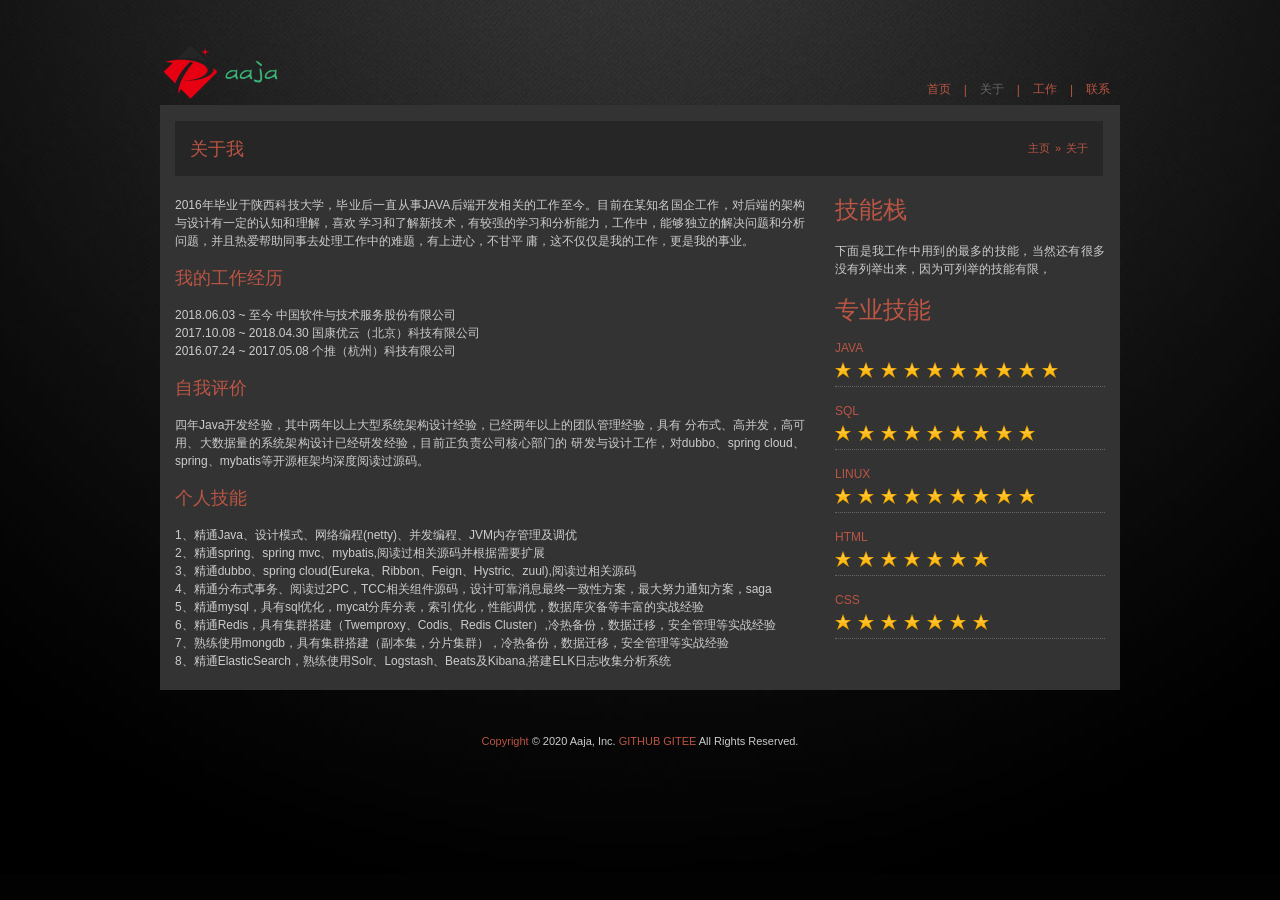
<file: about.html>
﻿<!DOCTYPE html PUBLIC "-//W3C//DTD XHTML 1.0 Transitional//EN" "http://www.w3.org/TR/xhtml1/DTD/xhtml1-transitional.dtd">
<html xmlns="http://www.w3.org/1999/xhtml">
<head>
    <meta http-equiv="Content-Type" content="text/html; charset=utf-8" />
    <title>aaja</title>
    <link href="style/style.css" rel="stylesheet" type="text/css" />
</head>
<body>
    <!--wrapper start-->
    <div id="wrapper">
        <!--mainbody start-->
        <div id="mainbody">
            <div id="logo">
                <a href="index.html"></a>
            </div>
            <!--navigation start-->
            <div id="navigation">
                <div class="nav">
                    <ul>
                        <li><a href="index.html"><span>首页</span></a></li>
                        <li>|</li>
                        <li><a href="#" class="active"><span>关于</span></a></li>
                        <li>|</li>
                        <li><a href="work.html"><span>工作</span></a></li>
                        <li>|</li>
                        <li><a href="contact.html"><span>联系</span></a></li>
                    </ul>
                </div>
            </div>
            <!--navigation end-->
            <!--main start-->
            <div id="main">
                <!--about_page start-->
                <div class="about_page">
                    <!--about_items start-->
                    <div class="about_items">
                        <div class="grey_bar">
                            <!--breadcrumbs start-->
                            <div id="breadcrumbs">
                                <ul>
                                    <li><a href="index.html">主页</a></li>
                                    <li>» </li>
                                    <li>关于</li>
                                </ul>
                            </div>
                            <!--breadcrumbs end-->
                        <h2>
                            关于我
                        </h2>
                        </div>
                        <p>
                            2016年毕业于陕西科技大学，毕业后一直从事JAVA后端开发相关的工作至今。目前在某知名国企工作，对后端的架构与设计有一定的认知和理解，喜欢
							学习和了解新技术，有较强的学习和分析能力，工作中，能够独立的解决问题和分析问题，并且热爱帮助同事去处理工作中的难题，有上进心，不甘平
							庸，这不仅仅是我的工作，更是我的事业。<br />
                        </p>
                        <br />
                        <h2>
                            我的工作经历</h2>
                        <br />
                        <p>
							2018.06.03 ~ 至今           中国软件与技术服务股份有限公司<br />
                            2017.10.08 ~ 2018.04.30     国康优云（北京）科技有限公司<br />
                            2016.07.24 ~ 2017.05.08     个推（杭州）科技有限公司<br />
                        </p>

                        <br />
                        <h2>
                            自我评价</h2>
                        <br />
                        <p>
                            四年Java开发经验，其中两年以上大型系统架构设计经验，已经两年以上的团队管理经验，具有
                            分布式、高并发，高可用、大数据量的系统架构设计已经研发经验，目前正负责公司核心部门的
                            研发与设计工作，对dubbo、spring cloud、spring、mybatis等开源框架均深度阅读过源码。
                        </p>

                        <br />
                        <h2>
                            个人技能</h2>
                        <br />
                        <p>
                            1、精通Java、设计模式、网络编程(netty)、并发编程、JVM内存管理及调优<br />
                            2、精通spring、spring mvc、mybatis,阅读过相关源码并根据需要扩展<br />
                            3、精通dubbo、spring cloud(Eureka、Ribbon、Feign、Hystric、zuul),阅读过相关源码<br />
                            4、精通分布式事务、阅读过2PC，TCC相关组件源码，设计可靠消息最终一致性方案，最大努力通知方案，saga <br />
                            5、精通mysql，具有sql优化，mycat分库分表，索引优化，性能调优，数据库灾备等丰富的实战经验<br />
                            6、精通Redis，具有集群搭建（Twemproxy、Codis、Redis Cluster）,冷热备份，数据迁移，安全管理等实战经验<br />
                            7、熟练使用mongdb，具有集群搭建（副本集，分片集群），冷热备份，数据迁移，安全管理等实战经验<br />
                            8、精通ElasticSearch，熟练使用Solr、Logstash、Beats及Kibana,搭建ELK日志收集分析系统
                        </p>
                    </div>
                    <!--about_items end-->
                    <!--Skills_items end-->
                    <div class="Skills_items">
                        <!--block start-->
                        <div class="block">
                            <h3>
                                技能栈</h3>
                            <br />
                            <p>
								下面是我工作中用到的最多的技能，当然还有很多没有列举出来，因为可列举的技能有限，
							</p>
                        </div>
                        <!--block end-->
                        <div class="clearfix">
                        </div>
                        <br />
                        <!--block start-->
                        <div class="block">
                            <h3>
                                专业技能</h3>
                            <!--Skills_widget_items start-->
                            <div class="Skills_widget_items">
                                <!--Skills_widget_title start-->
                                <div class="Skills_widget_title">
                                    JAVA
                                </div>
                                <!--Skills_widget_title end-->
                                <!--Skills_widget_stars start-->
                                <div class="Skills_widget_stars">
                                    <img class="widget_stars" src="images/star.png" width="16" height="16" alt="" />
                                    <img class="widget_stars" src="images/star.png" width="16" height="16" alt="" />
                                    <img class="widget_stars" src="images/star.png" width="16" height="16" alt="" />
                                    <img class="widget_stars" src="images/star.png" width="16" height="16" alt="" />
                                    <img class="widget_stars" src="images/star.png" width="16" height="16" alt="" />
                                    <img class="widget_stars" src="images/star.png" width="16" height="16" alt="" />
                                    <img class="widget_stars" src="images/star.png" width="16" height="16" alt="" />
									<img class="widget_stars" src="images/star.png" width="16" height="16" alt="" />
                                    <img class="widget_stars" src="images/star.png" width="16" height="16" alt="" />
                                    <img class="widget_stars" src="images/star.png" width="16" height="16" alt="" />
                                </div>
                                <!--Skills_widget_stars end-->
                            </div>
                            <!--Skills_widget_items end-->
                            <div class="clearfix">
                            </div>
                            <!--Skills_widget_items start-->
                            <div class="Skills_widget_items">
                                <!--Skills_widget_title start-->
                                <div class="Skills_widget_title">
                                    SQL
                                </div>
                                <!--Skills_widget_title end-->
                                <!--Skills_widget_stars start-->
                                <div class="Skills_widget_stars">
                                    <img class="widget_stars" src="images/star.png" width="16" height="16" alt="" />
                                    <img class="widget_stars" src="images/star.png" width="16" height="16" alt="" />
                                    <img class="widget_stars" src="images/star.png" width="16" height="16" alt="" />
                                    <img class="widget_stars" src="images/star.png" width="16" height="16" alt="" />
                                    <img class="widget_stars" src="images/star.png" width="16" height="16" alt="" />
                                    <img class="widget_stars" src="images/star.png" width="16" height="16" alt="" />
                                    <img class="widget_stars" src="images/star.png" width="16" height="16" alt="" />
									<img class="widget_stars" src="images/star.png" width="16" height="16" alt="" />
                                    <img class="widget_stars" src="images/star.png" width="16" height="16" alt="" />
                                </div>
                                <!--Skills_widget_stars end-->
                            </div>
                            <!--Skills_widget_items end-->
                            <div class="clearfix">
                            </div>
                            <!--Skills_widget_items start-->
                            <div class="Skills_widget_items">
                                <!--Skills_widget_title start-->
                                <div class="Skills_widget_title">
                                    LINUX
                                </div>
                                <!--Skills_widget_title end-->
                                <!--Skills_widget_stars start-->
                                <div class="Skills_widget_stars">
                                    <img class="widget_stars" src="images/star.png" width="16" height="16" alt="" />
                                    <img class="widget_stars" src="images/star.png" width="16" height="16" alt="" />
                                    <img class="widget_stars" src="images/star.png" width="16" height="16" alt="" />
                                    <img class="widget_stars" src="images/star.png" width="16" height="16" alt="" />
                                    <img class="widget_stars" src="images/star.png" width="16" height="16" alt="" />
                                    <img class="widget_stars" src="images/star.png" width="16" height="16" alt="" />
                                    <img class="widget_stars" src="images/star.png" width="16" height="16" alt="" />
									<img class="widget_stars" src="images/star.png" width="16" height="16" alt="" />
                                    <img class="widget_stars" src="images/star.png" width="16" height="16" alt="" />
                                </div>
                                <!--Skills_widget_stars end-->
                            </div>
                            <!--Skills_widget_items end-->
                            <div class="clearfix">
                            </div>
                            <!--Skills_widget_items start-->
                            <div class="Skills_widget_items">
                                <!--Skills_widget_title start-->
                                <div class="Skills_widget_title">
                                    HTML
                                </div>
                                <!--Skills_widget_title end-->
                                <!--Skills_widget_stars start-->
                                <div class="Skills_widget_stars">
                                    <img class="widget_stars" src="images/star.png" width="16" height="16" alt="" />
                                    <img class="widget_stars" src="images/star.png" width="16" height="16" alt="" />
                                    <img class="widget_stars" src="images/star.png" width="16" height="16" alt="" />
                                    <img class="widget_stars" src="images/star.png" width="16" height="16" alt="" />
                                    <img class="widget_stars" src="images/star.png" width="16" height="16" alt="" />
                                    <img class="widget_stars" src="images/star.png" width="16" height="16" alt="" />
                                    <img class="widget_stars" src="images/star.png" width="16" height="16" alt="" />
                                </div>
                                <!--Skills_widget_stars end-->
                            </div>
                            <!--Skills_widget_items end-->
                            <div class="clearfix">
                            </div>
                            <!--Skills_widget_items start-->
                            <div class="Skills_widget_items">
                                <!--Skills_widget_title start-->
                                <div class="Skills_widget_title">
                                    CSS
                                </div>
                                <!--Skills_widget_title end-->
                                <!--Skills_widget_stars start-->
                                <div class="Skills_widget_stars">
                                    <img class="widget_stars" src="images/star.png" width="16" height="16" alt="" />
                                    <img class="widget_stars" src="images/star.png" width="16" height="16" alt="" />
                                    <img class="widget_stars" src="images/star.png" width="16" height="16" alt="" />
                                    <img class="widget_stars" src="images/star.png" width="16" height="16" alt="" />
                                    <img class="widget_stars" src="images/star.png" width="16" height="16" alt="" />
                                    <img class="widget_stars" src="images/star.png" width="16" height="16" alt="" />
                                    <img class="widget_stars" src="images/star.png" width="16" height="16" alt="" />
                                </div>
                                <!--Skills_widget_stars end-->
                            </div>
                            <!--Skills_widget_items end-->
                        </div>
                        <!--block end-->
                    </div>
                    <!--Skills_items end-->
                </div>
                <!--about_page end-->
            </div>
            <!--main end-->
        </div>
        <!--mainboty end-->
    </div>
    <!--wrapper end-->
    <div class="clearfix">
    </div>
    <!--footer start-->
    <div id="footer">
        <p>
            <span><a href="#">Copyright</a> © 2020 Aaja, Inc. 
			<a href="https://github.com/aaja/" target="_blank" title="GITHUB">GITHUB</a>
			<a href="https://gitee.com/aaja" target="_blank" title="GITEE">GITEE</a>
			All Rights Reserved.</span>
        </p>
        <div class="clearfix">
        </div>
    </div>
    <!--footer end-->
</body>
</html>
</file>
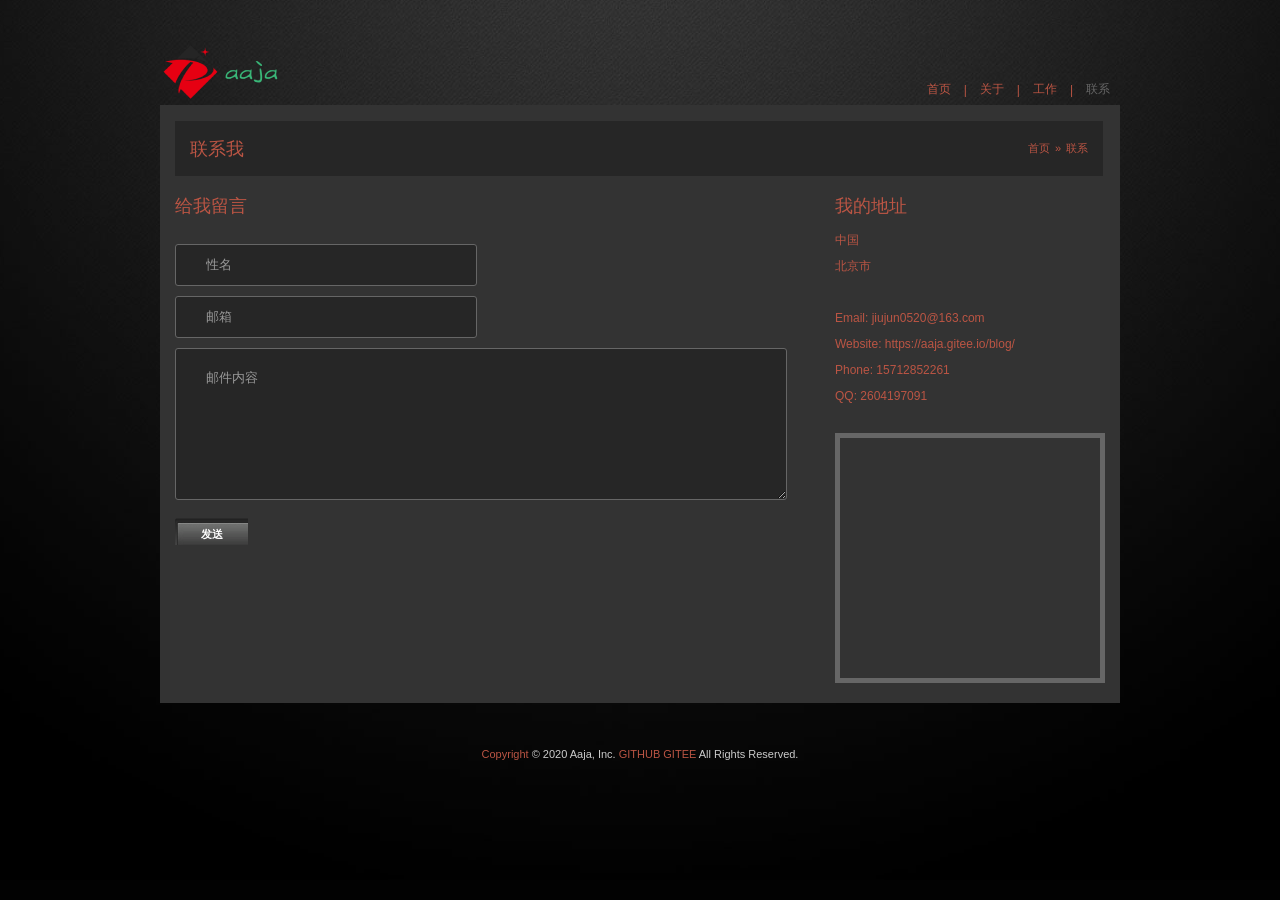
<file: contact.html>
﻿<!DOCTYPE html PUBLIC "-//W3C//DTD XHTML 1.0 Transitional//EN" "http://www.w3.org/TR/xhtml1/DTD/xhtml1-transitional.dtd">
<html xmlns="http://www.w3.org/1999/xhtml">
<head>
    <meta http-equiv="Content-Type" content="text/html; charset=utf-8" />
    <title>aaja</title>
    <link href="style/style.css" rel="stylesheet" type="text/css" />
    <script src="js/jquery.min.js" type="text/javascript"></script>
    <script src="js/template.js" type="text/javascript"></script>
</head>
<body>
    <!--wrapper start-->
    <div id="wrapper">
        <!--mainbody start-->
        <div id="mainbody">
            <div id="logo">
                <a href="index.html"></a>
            </div>
            <!--navigation start-->
            <div id="navigation">
                <div class="nav">
                    <ul>
                        <li><a href="index.html"><span>首页</span></a></li>
                        <li>|</li>
                        <li><a href="about.html"><span>关于</span></a></li>
                        <li>|</li>
                        <li><a href="work.html"><span>工作</span></a></li>
                        <li>|</li>
                        <li><a href="#" class="active"><span>联系</span></a></li>
                    </ul>
                </div>
            </div>
            <!--navigation end-->
            <!--main start-->
            <div id="main">
                <!--contact_page start-->
                <div class="contact_page">
                    <!--contact_items start-->
                    <div class="contact_items">
                        <!--grey_bar start-->
                        <div class="grey_bar">
                            <!--breadcrumbs start-->
                            <div id="breadcrumbs">
                                <ul>
                                    <li><a href="index.html">首页</a></li>
                                    <li>» </li>
                                    <li>联系</li>
                                </ul>
                            </div>
                            <!--breadcrumbs end-->
                            <h2>
                                联系我
                            </h2>
                        </div>
                        <!--grey_bar end-->
                        <h2>
                            给我留言</h2>
                        <br />
                        <div class="formblock">
                            <input name="name" type="text" id="name" onclick="this.value=''" value="性名" />
                        </div>
                        <div class="formblock">
                            <input name="email" type="text" id="email" onclick="this.value=''" value="邮箱" />
                        </div>
                        <div class="formblock">
                            <textarea name="message" id="message" cols="" rows="" onclick="this.value=''" class="textarea">邮件内容</textarea>
                            <div class="clearfix">
                            </div>
                            <br />
                            <div class="send_btn" id="send-message">
                                <a href="#">发送</a>
                            </div>
                            <img src="images/sending.gif" id="img-sending" alt="sending message..." />
                            <div id="mail-send-msg">
                            </div>
                        </div>
                    </div>
                    <!--contact_items end-->
                    <!--contact_sidebar end-->
                    <div class="contact_sidebar">
                        <!--address start-->
                        <div id="address">
                            <h2>
                                我的地址</h2>
                            <ul>
                                <li>中国</li>
                                <li>北京市</li>
                                <li>
                                    <br />
                                </li>
                                <li>Email: <a href="#">jiujun0520@163.com</a></li>
                                <li>Website: <a href="#">https://aaja.gitee.io/blog/</a></li>
                                <li>Phone: 15712852261</li>
                                <li>QQ: 2604197091</li>
                            </ul>
                        </div>
                        <!--address end-->
                        <div class="clearfix">
                        </div>
                        <!--map start-->
                        <div class="map">
                            <iframe width="260" height="240" frameborder="0" scrolling="no" marginheight="0"
                                marginwidth="0" src="https://map.baidu.com/search/%E5%8C%97%E4%BA%AC%E5%B8%82/@12959220,4825334.5,12z?querytype=s&da_src=shareurl&wd=%E5%8C%97%E4%BA%AC&c=131&src=0&pn=0&sug=0&l=13&b=(12918954,4863788;12962666,4884076)&from=webmap&biz_forward=%7B%22scaler%22:1,%22styles%22:%22pl%22%7D&device_ratio=1">
                            </iframe>
                        </div>
                        <!--map end-->
                    </div>
                    <!--contact_sidebar end-->
                </div>
                <!--contact_page end-->
            </div>
            <!--main end-->
        </div>
        <!--mainboty end-->
    </div>
    <!--wrapper end-->
    <div class="clearfix">
    </div>
    <!--footer start-->
    <div id="footer">
       <p>
            <span><a href="#">Copyright</a> © 2020 Aaja, Inc. 
			<a href="https://github.com/aaja/" target="_blank" title="GITHUB">GITHUB</a>
			<a href="https://gitee.com/aaja" target="_blank" title="GITEE">GITEE</a>
			All Rights Reserved.</span>
        </p>
        <div class="clearfix">
        </div>
    </div>
    <!--footer end-->
</body>
</html>
</file>
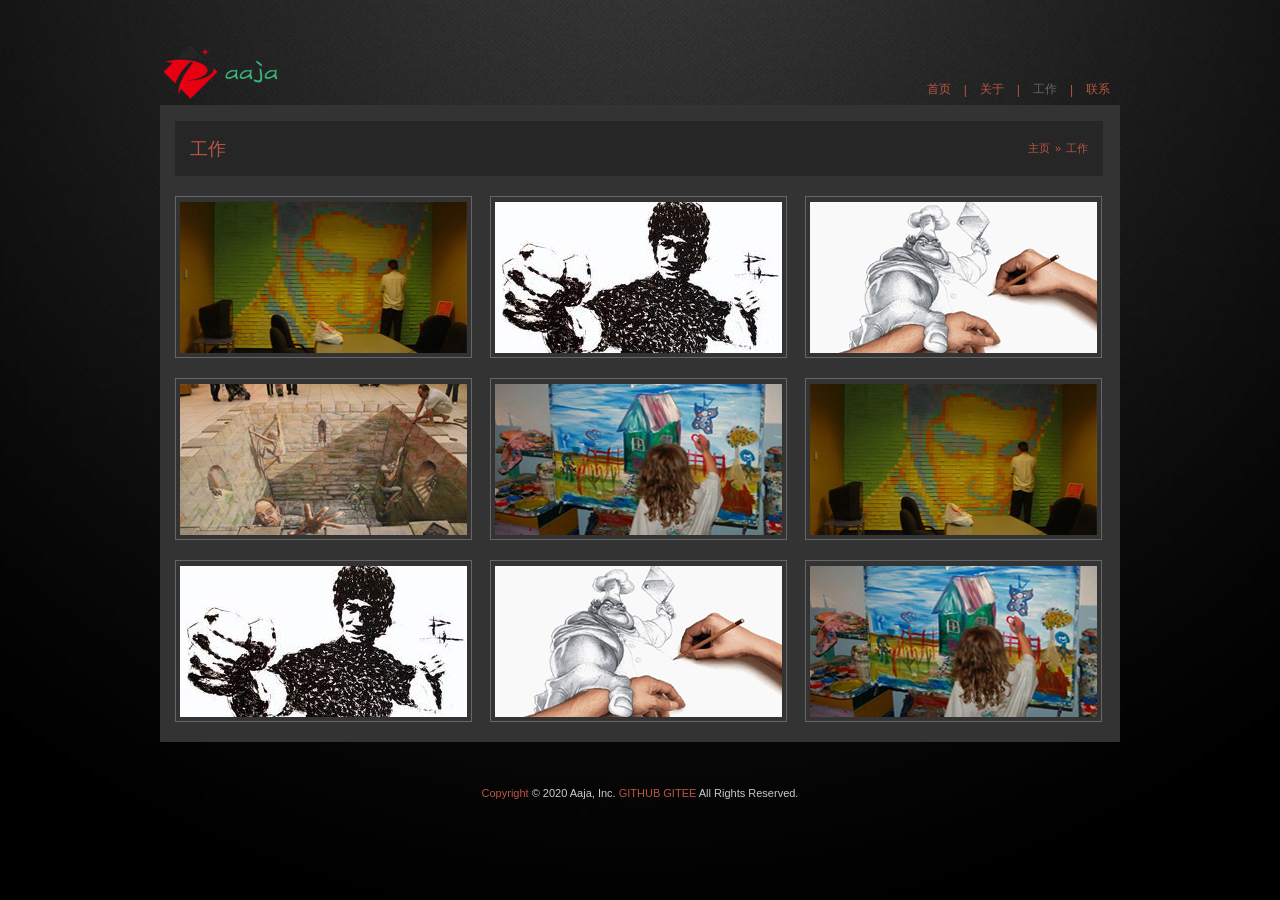
<file: work.html>
﻿<!DOCTYPE html PUBLIC "-//W3C//DTD XHTML 1.0 Transitional//EN" "http://www.w3.org/TR/xhtml1/DTD/xhtml1-transitional.dtd">
<html xmlns="http://www.w3.org/1999/xhtml">
<head>
    <meta http-equiv="Content-Type" content="text/html; charset=utf-8" />
    <title>aaja</title>
    <link href="style/style.css" rel="stylesheet" type="text/css" />
    <!--gallery-->
    <script src="js/jquery.min.js" type="text/javascript"></script>
    <script type="text/javascript" src="jquery.fancybox-1.3.4/fancybox/jquery.mousewheel-3.0.4.pack.js"></script>
    <script type="text/javascript" src="jquery.fancybox-1.3.4/fancybox/jquery.fancybox-1.3.4.pack.js"></script>
    <link rel="stylesheet" type="text/css" href="jquery.fancybox-1.3.4/fancybox/jquery.fancybox-1.3.4.css"
        media="screen" />
    <script type="text/javascript">
        $(document).ready(function () {

            $("a[rel=example_group]").fancybox({
                'transitionIn': 'none',
                'transitionOut': 'none',
                'titlePosition': 'over',
                'titleFormat': function (title, currentArray, currentIndex, currentOpts) {
                    return '<span id="fancybox-title-over">Image ' + (currentIndex + 1) + ' / ' + currentArray.length + (title.length ? ' &nbsp; ' + title : '') + '</span>';
                }
            });

        });
    </script>
    <!--gallery-->
</head>
<body>
    <!--wrapper start-->
    <div id="wrapper">
        <!--mainbody start-->
        <div id="mainbody">
            <div id="logo">
                <a href="index.html"></a>
            </div>
            <!--navigation start-->
            <div id="navigation">
                <div class="nav">
                    <ul>
                        <li><a href="index.html"><span>首页</span></a></li>
                        <li>|</li>
                        <li><a href="about.html"><span>关于</span></a></li>
                        <li>|</li>
                        <li><a href="#" class="active"><span>工作</span></a></li>
                        <li>|</li>
                        <li><a href="contact.html"><span>联系</span></a></li>
                    </ul>
                </div>
            </div>
            <!--navigation end-->
            <!--main start-->
            <div id="main">
                <!--work_items start-->
                <div class="work_items">
                    <div class="grey_bar">
                        <!--breadcrumbs start-->
                        <div id="breadcrumbs">
                            <ul>
                                <li><a href="index.html">主页</a></li>
                                <li>» </li>
                                <li>工作</li>
                            </ul>
                        </div>
                        <!--breadcrumbs end-->
                        <h2>
                            工作
                        </h2>
                    </div>
                    <div class="clearfix">
                    </div>
                    <!--work_gallery start-->
                    <div id="work_gallery">
                        <!--pro_items start-->
                        <div class="pro_items">
                            <a rel="example_group" class="gallery-box" href="jquery.fancybox-1.3.4/example/work_itmes_img01_b.png"
                                title="Lorem ipsum dolor sit amet">
                                <img alt="" src="jquery.fancybox-1.3.4/example/work_itmes_img01_s.png" /></a>
                            <a rel="example_group" class="gallery-box" href="jquery.fancybox-1.3.4/example/work_itmes_img02_b.png"
                                title="Lorem ipsum dolor sit amet">
                                <img alt="" src="jquery.fancybox-1.3.4/example/work_itmes_img02_s.png" /></a>
                            <a rel="example_group" class="gallery-box nomargingright" href="jquery.fancybox-1.3.4/example/work_itmes_img03_b.png"
                                title="Lorem ipsum dolor sit amet">
                                <img alt="" src="jquery.fancybox-1.3.4/example/work_itmes_img03_s.png" /></a>
                        </div>
                        <!--pro_items end-->
                        <!--pro_items start-->
                        <div class="pro_items">
                            <a rel="example_group" class="gallery-box" href="jquery.fancybox-1.3.4/example/work_itmes_img04_b.png"
                                title="Lorem ipsum dolor sit amet">
                                <img alt="" src="jquery.fancybox-1.3.4/example/work_itmes_img04_s.png" /></a>
                            <a rel="example_group" class="gallery-box" href="jquery.fancybox-1.3.4/example/work_itmes_img05_b.png"
                                title="Lorem ipsum dolor sit amet">
                                <img alt="" src="jquery.fancybox-1.3.4/example/work_itmes_img05_s.png" /></a>
                            <a rel="example_group" class="gallery-box nomargingright" href="jquery.fancybox-1.3.4/example/work_itmes_img01_b.png"
                                title="Lorem ipsum dolor sit amet">
                                <img alt="" src="jquery.fancybox-1.3.4/example/work_itmes_img01_s.png" /></a>
                        </div>
                        <!--pro_items end-->
                        <!--pro_items start-->
                        <div class="pro_items">
                            <a rel="example_group" class="gallery-box" href="jquery.fancybox-1.3.4/example/work_itmes_img02_b.png"
                                title="Lorem ipsum dolor sit amet">
                                <img alt="" src="jquery.fancybox-1.3.4/example/work_itmes_img02_s.png" /></a>
                            <a rel="example_group" class="gallery-box" href="jquery.fancybox-1.3.4/example/work_itmes_img03_b.png"
                                title="Lorem ipsum dolor sit amet">
                                <img alt="" src="jquery.fancybox-1.3.4/example/work_itmes_img03_s.png" /></a>
                            <a rel="example_group" class="gallery-box nomargingright" href="jquery.fancybox-1.3.4/example/work_itmes_img05_b.png"
                                title="Lorem ipsum dolor sit amet">
                                <img alt="" src="jquery.fancybox-1.3.4/example/work_itmes_img05_s.png" /></a>
                        </div>
                        <!--pro_items end-->
                        <div class="clearfix">
                        </div>
                        <!--pro_items start-->
                        <!--pro_items end-->
                        <!--pro_items start-->
                        <!--pro_items end-->
                        <!--pro_items start-->
                        <!--pro_items end-->
                    </div>
                    <!--work_gallery end-->
                </div>
                <!--work_items end-->
            </div>
            <!--main end-->
        </div>
        <!--mainbody end-->
    </div>
    <!--wrapper end-->
    <div class="clearfix">
    </div>
    <!--footer start-->
    <div id="footer">
        <p>
            <span><a href="#">Copyright</a> © 2020 Aaja, Inc. 
			<a href="https://github.com/aaja/" target="_blank" title="GITHUB">GITHUB</a>
			<a href="https://gitee.com/aaja" target="_blank" title="GITEE">GITEE</a>
			All Rights Reserved.</span>
        </p>
        <div class="clearfix">
        </div>
    </div>
    <!--footer end-->
</body>
</html>
</file>
<file: style/style.css>
/**css reset**/
html, body, div, span, applet, object, iframe,
h1, h2, h3, h4, h5, h6, p, blockquote, pre,
a, abbr, acronym, address, big, cite, code,
del, dfn, em, font, img, ins, kbd, q, s, samp,
small, strike, strong, sub, sup, tt, var,
dl, dt, dd, ol, ul, li,
fieldset, form, label, legend,
table, caption, tbody, tfoot, thead, tr, th, td {
	margin: 0;
	padding: 0;
	border: 0;
	outline: 0;
	font-weight: inherit;
	font-style: inherit;
	font-size: 100%;
	font-family: inherit;
	vertical-align: baseline;
}

body{
		background: #020202 url(../images/highlight.jpg) no-repeat center;
		font-family:Helvatica,Arial, "Times New Roman", Times, serif;
		font-size:12px;
		color:#bb5544;
		margin:0;
		padding:0;
		line-height:1.5em;
}


#wrapper{
		width:960px;
		margin:0 auto;
		margin-top:0px;
		padding-top:50px;
	}
		

a{
		color:#bb5544;
		text-decoration:none;}


a:hover{
		color:#666;
		text-decoration:underline;}

	
h1{
		
		font-size:18px;
		color: #bb5544;
		text-transform:capitalize;
		line-height:28px;
		text-align:left;}	
		
		
h2{
		
		font-size:18px;
		color: #bb5544;
		text-transform:capitalize;
		line-height:20px;
		
		text-align:left;}	
	

h3{
		
		font-size:24px;
		color: #bb5544;
		text-transform:capitalize;
		line-height:28px;
		text-align:left;}	
		
hr {
    -moz-border-bottom-colors: none;
    -moz-border-image: none;
    -moz-border-left-colors: none;
    -moz-border-right-colors: none;
    -moz-border-top-colors: none;
    border-color: #000000 #000000 #333333;
    border-style: solid;
    border-width: 1px;
    clear: both;
    display: block;
    margin: 24px 0;
    padding: 0;
    width: 100%;
}
	

img{
	   	border:none;
		float:left;
		margin-top:5px;}
	   


p{       font-family:Arial, Helvetica, sans-serif;
		font-size:12px;
		text-align:justify;
		line-height:18px;
		color:#CCC;}


.clearfix{
		clear:both;
		visibility:hidden;
		height:0;
		}
		
.nomargingright{
		margin-right:0px !important;}

#mainbody{
		width:100%;
		float:left;
		position:relative;
		padding-top:55px;
		}	
		
	.copyrights{
	text-indent:-9999px;
	height:0;
	line-height:0;
	font-size:0;
	overflow:hidden;
}	

#logo {
	position: absolute;
	z-index: 100;
	width:230px;
	height:64px;
	margin-top:-65px;
	
}
#logo a {
    background:url(../images/logo.png) no-repeat;
    display: block;
    height:64px;
    margin: 0px 0 0;
    padding: 0;
    text-decoration: none;
    width:230px;
}

#logo a span {
    display: none;
}


#content {
    width: 960px;
    box-shadow: 0 0 10px #000000;
    float: left;
    margin:0px;
    padding:0px;
	z-index:50;
  
   
}


#main{
		width:100%;
		float:left;
		 background: #333;
	   
		}
		
		
.section{
		width:100%;
		float:left;
		padding:15px 0px 15px 0px;
	
	   
		}		
		
		
.work_items{
		width:930px;
		float:left;
		padding:15px 0px 0px 0px;
		margin:1px 0px 0px 15px;
	  
	   
		}
				
.work_description{
		display:block;
		float:left;
		width:625px;
		padding-left:15px;
		}
		
		

.Skills_items{
		width:270px;
		float: right;
		margin-top: 75px; margin-bottom:20px;
		}
	
.Skills_items .block{
		width:100%;
		}
		
.Skills_widget_items{
	display:block;
	padding-top:15px;
	 
		}
		
.Skills_widget_title{
	display:block;
		}		



.Skills_widget_stars{
	float:left;
     width:100%;
	 padding-bottom:8px;
	border-bottom:#666 1px dotted;
	
	}
	
.widget_stars	{
		
		display:block;
		padding-right:7px;}
	
.category {
    display: block;
    font-style: italic;
    line-height: 12px;
    margin: 2px 0 0px;
    padding: 0 0px;
}
		


.about_page{
		width:930px;
		float:left;
		padding:15px 0px 0px 0px;
		margin:1px 0px 0px 15px;
	 
	   
		}
		
		
		


.about_items{
		width:630px;
		float:left;
		padding-bottom:20px;}

.about_img{
		width:300px;
		height:193px;
		float:right;
		margin:0px 0px 7px 10px;
		}


.contact_page{
		width:930px;
		float:left;
		padding:15px 0px 0px 0px;
		margin:1px 0px 0px 15px;
	   
	   
		}
		
.contact_items{
		width:630px;
		float:left;
		padding-bottom:20px;}


.grey_bar{
		width:898px;
		height:22px;
		background:#262626;
		margin-bottom:20px;
		padding:18px 15px 15px 15px;}
.grey_bar2{
		width:95%;
		height:22px;
		background:#262626;
		margin-bottom:20px;
		padding:18px 15px 15px 15px;
	}		

#breadcrumbs{
		width: auto;
		float:right;
		}
		
		
#breadcrumbs ul{
		width:100%;
		float:right;
		}
		
#breadcrumbs ul li{
		
		float:left;
		list-style:none;
		padding-left:5px; font-size:11px;
		}	
		
		
#breadcrumbs ul li a{
		
		color:#bb5544;
		font-size:11px;
		text-decoration:none;
		}	
		
		
#breadcrumbs ul li a:hover{
		
		color:#999;
		text-decoration:underline;
		}	
		
		
.contact_sidebar{
		width:270px;
		float: right;
		margin-top:75px;  margin-bottom:20px;
		}

#address{
		width:100%;
		}	
		
		
#address ul{
		width:100%;
		margin-top:15px;
		}	
		
		
#address ul li{
		list-style:none;
		padding-bottom:8px;
		}	
		
		
.map{
		width:260px;
		border:5px solid #666;
		margin-top:20px;
		}		
	
		
#contact_items .conttac_form{
		width:100%;
		padding-top:30px;
		
		
		
		
		}
		
		

.formblock { display: block; clear: left; position:relative;}

.formblock label { display: block;  font-weight: 600; color: #232323;  color: #fff; font-size:12px;}

.formblock input {width:270px; height: 40px; padding: 0 0 0 30px;float:left;background:#262626;
		border:#666 1px solid; margin:10px 0 0 0;-webkit-border-radius: 3px;-moz-border-radius: 3px;-ms-border-radius: 3px;-o-border-radius: 3px;border-radius: 3px;position:relative; color:#999;}

.formblock input:focus {background:#292929; outline: none; }

.formblock textarea {width:570px; height: 130px; padding: 20px 10px 0 30px;background:#262626; clear:left; border:#666 1px solid;;margin:10px 0 0 0;
-webkit-border-radius: 3px;-moz-border-radius: 3px;-ms-border-radius: 3px;-o-border-radius: 3px;border-radius: 3px;position:relative; color:#999;}

.formblock textarea:focus {background:#292929; outline: none;}

/*.formblock .error {color:#ba1e1e; font-size:11px; position:relative; top:15px; left:10px;}*/

.info { font-weight: bold; color: #3c4042; }
 p.tick { font-weight: bold; color: #3c4042; }
.button {border:none; float:right; margin:20px 0 0 0;}
		
		

		
#leftsidebar{
		width:360px;
		float:left;
		height:589px;
		background:#333;
		padding-bottom:20px;
		}




#sidebar{
		width:600px;
		float:left;
		}


#navigation {
	float: right;
	height: 40px;
	left:692px;
	margin: 0 0px 0 0px;
	position: absolute;
	top:31px;
	z-index:400;
	width: 271px;
	
	
}
.nav {
   
    list-style-type: none;
    margin: 0;
    padding: 0;
	float:right;
  
   
	
}



.nav ul {
    margin: 0;
    padding: 0;
}
.nav li {
    display: block;
    float: left;
   list-style-type: none;
   
 
 
}
.nav li a {
    float: left;
	
    padding:0px 13px 0px 13px;
}



.nav li a:hover {
   
    color:#666;
	text-decoration:none;
}

.nav li a.active {
  
    color:#666;
	text-decoration:none;
}


.nav li a span {

 line-height:16px;
 
  
}


#viwe_more_works_btn{
		width:149px;
		float: right;
		height:37px;
		margin-bottom:20px;}
		
		
#viwe_more_works_btn a{
		text-decoration:none;
		width:149px;
		float: right;
		height:37px;
		background:url(../images/view_more_btn.png) no-repeat;
		border:none;}
		
		
#viwe_more_works_btn a:hover{
		width:149px;
		float: right;
		height:37px;

		background:url(../images/view_more_btn_hover.png) no-repeat;
		border:none;}		
		


	
	
	
.send_btn{
	 width:73px;
	 height:27px;
	 float:left;
	 background:url(../images/send_btn.png) no-repeat;
	 text-align:center;}
	 
	 
.send_btn a{
	 
	 text-align:center;
	 line-height:32px;
	 text-decoration:none;
	 font-size:11px;
	 font-weight:bold;
	 color:#FFF;}
	
	
.send_btn a:hover{
	 
	 text-align:center;
	 line-height:32px;
	 text-decoration:none;
	 color:#bb5544;}	

.gallery-box{
	width:287px;
	float:left;
	border:#666 1px solid;
	padding:0px 4px 4px 4px;
	margin-right:18px;
	
	
	}


#work_gallery{
		width:100%;
		float:left;
		
		
	
		
	}
		
	

#work_gallery .pro_items{
		width:100%;
		margin:0px 18px  20px 0px;
		float:left;
		}


.main_tittle{
		width:280px;
		float:left;
		border-top:#606060 1px solid;
		line-height:22px;
		margin:40px 0px 0px 40px;
		padding:15px 0px 0px 0px;}
		
		

.main_desc{
		width:280px;
		float:left;
		border-top:#606060 1px solid;
		line-height:22px;
		margin:25px 0px 0px 40px;
		padding:10px 0px 0px 0px;}
		
		
.update{
		width:280px;
		border-top:#606060 1px solid;
		line-height:22px;
		margin:20px 0px 0px 40px;
		padding:10px 0px 0px 0px;}
		
.update ul{
		width:100%;
		list-style:none;
		float:left;
		}
		
		
.update ul li{
		width:100%;
		float:left;
		list-style:none;
		}
		
.update ul li a{
		
		float:left;
		text-decoration: none;
		color:#CCC;
		display:inline;
		}		

.update ul li a:hover{
		
		float:left;
		text-decoration: underline;
		color:#bb5544;
		}	
		
		
		
		
		
		
.about{
		width:280px;
		float:left;
		border-top:#606060 1px solid;
		line-height:22px;
		margin:25px 0px 0px 40px;
		padding:10px 0px 0px 0px;}	
		

#social_container{
		width:120px;
		margin:0 auto;
		display:block;}

.social_icon{
		width:24px;
		height:24px;
		 float:left;
		margin:0px 2px 15px 2px;
		 display:inline;}		
		



#footer{
   
 
    float: left;
    left: 0;
    padding: 40px 0 0;
    width: 100%;
    z-index: 100; margin-bottom: 20px;}	
		
		
#footer p{
		font-size:11px;
		text-align:center;
		line-height:22px;}	


#footer span{
		width:960px;
		margin:0 auto;
		display:block;
		padding-top:0px;
		}		
		
.mail-send-error
{
    color: Red!important;
    font-weight: bold!important;
}
.mail-send-success
{
    float: left!important;
    color: green!important;
    font-weight: bold!important;
}

.error
{
    border:solid 1px red!important;
    }
    #img-sending
    {
        margin-left:10px;
        display:none;
        }
</file>
